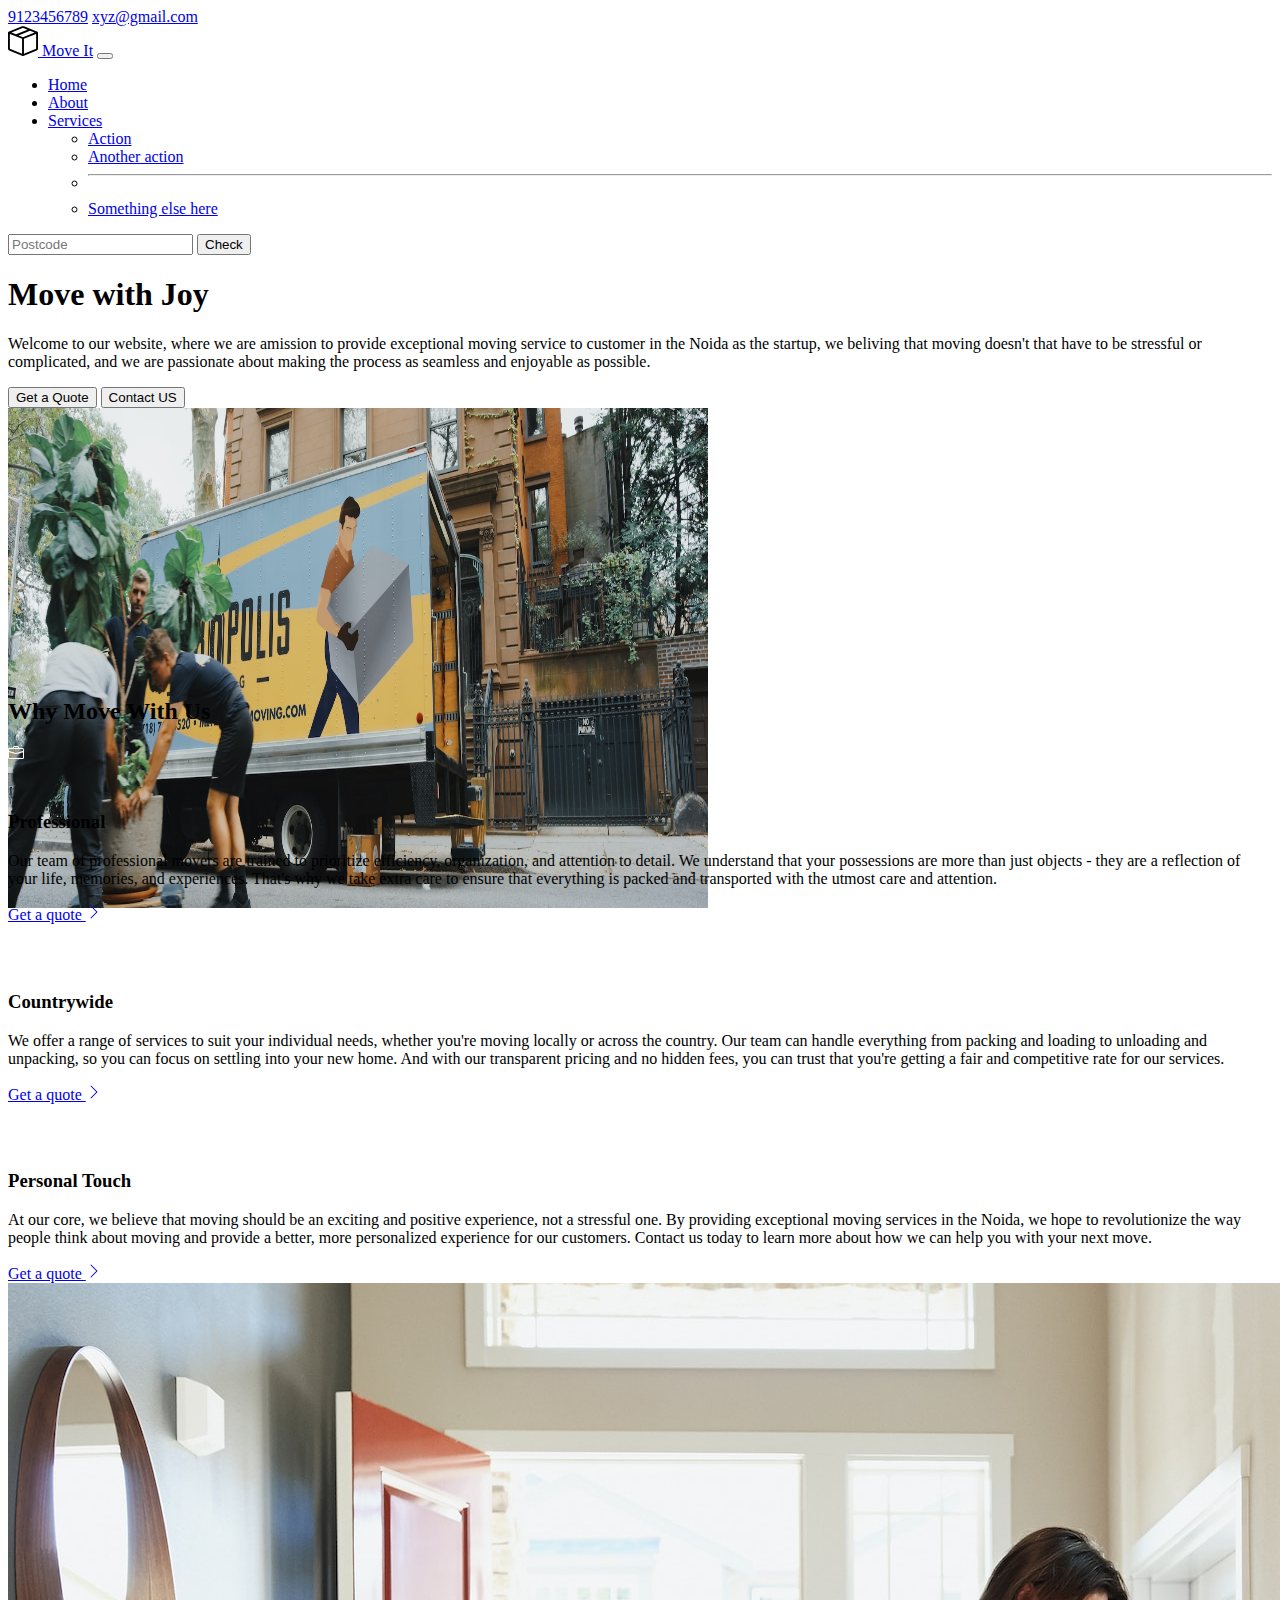
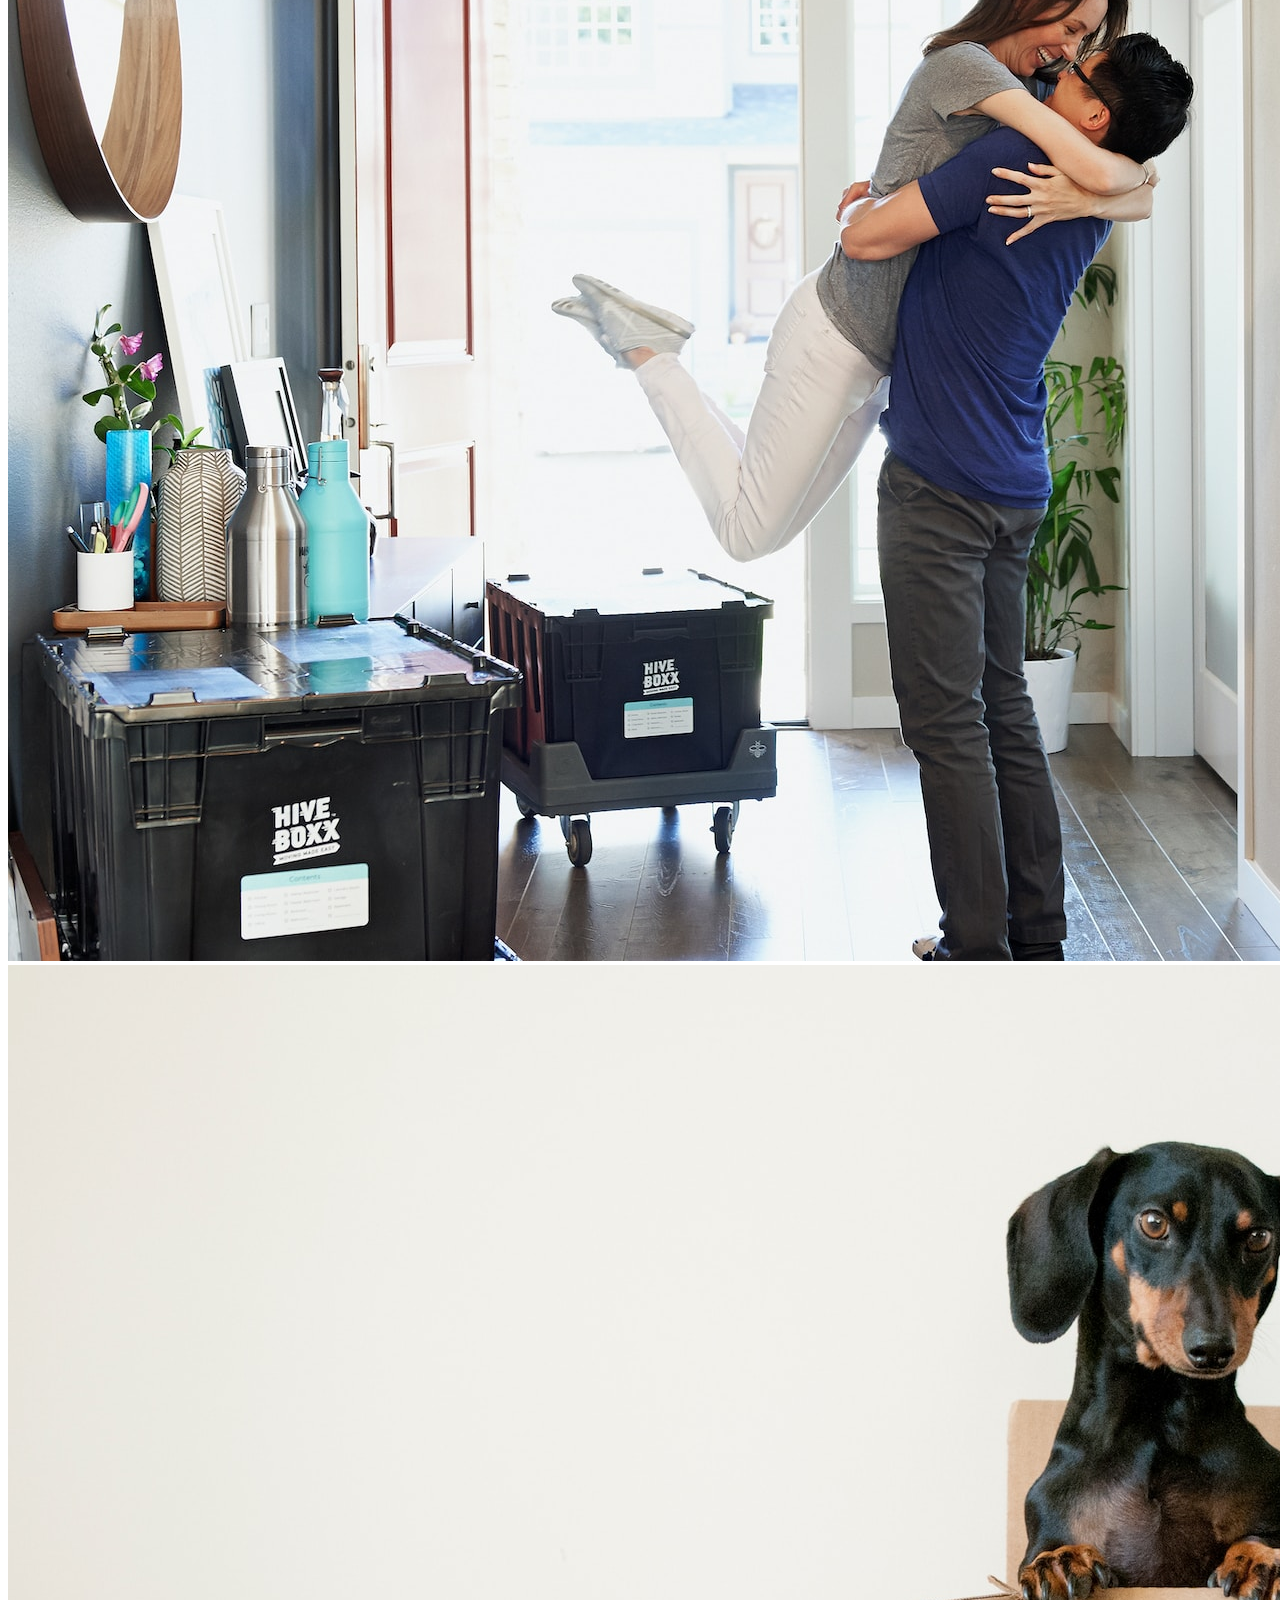
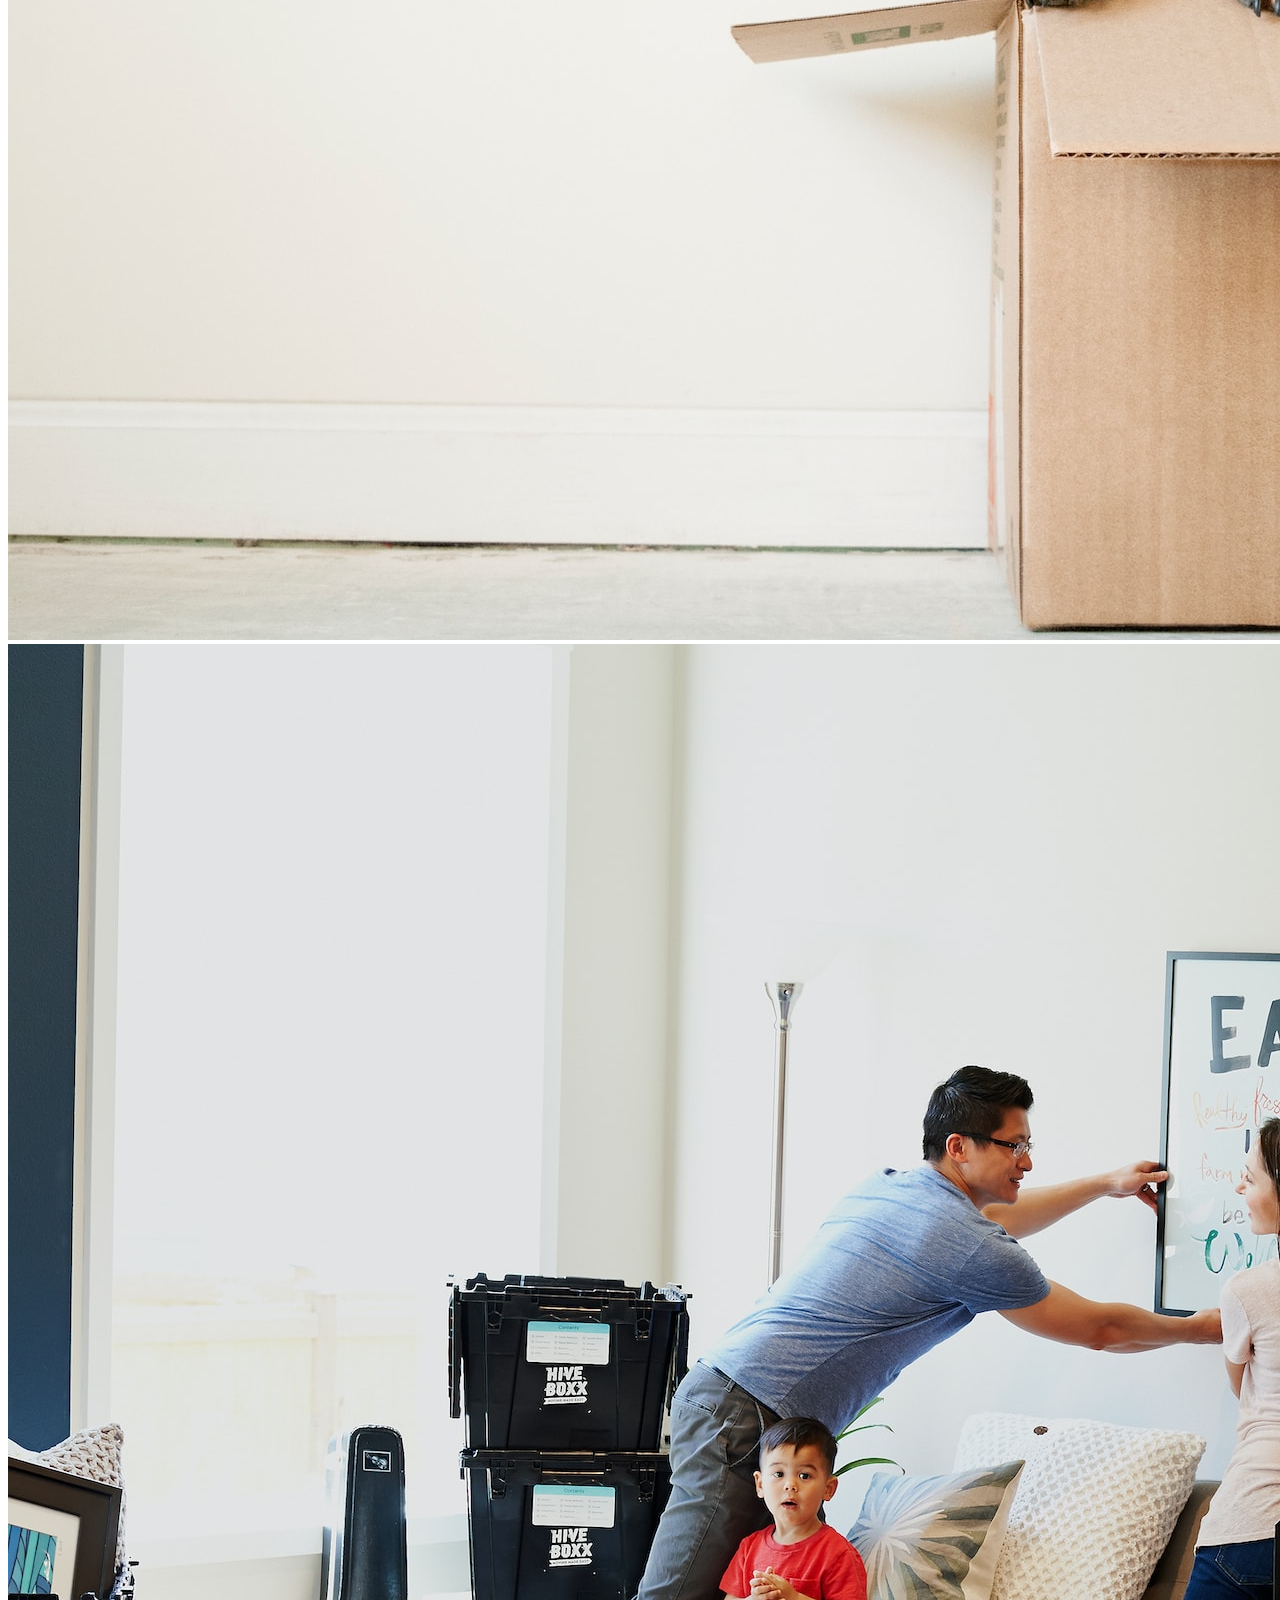
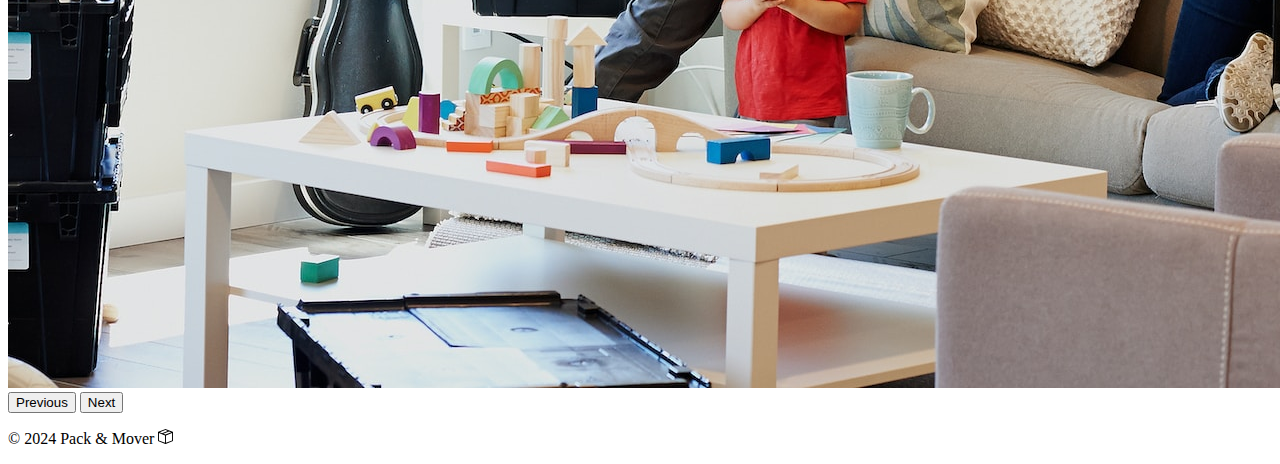
<file: index.html>
<!DOCTYPE html>
<html lang="en">

<head>
  <meta charset="UTF-8">
  <meta name="viewport" content="width=device-width, initial-scale=1.0">
  <title>Pack & Move Services</title>
  <link href="https://cdn.jsdelivr.net/npm/bootstrap@5.3.0-alpha2/dist/css/bootstrap.min.css" rel="stylesheet"
    integrity="sha384-aFq/bzH65dt+w6FI2ooMVUpc+21e0SRygnTpmBvdBgSdnuTN7QbdgL+OapgHtvPp" crossorigin="anonymous">
  <link rel="stylesheet" href="./style.css">
  <link rel="stylesheet" href="https://cdnjs.cloudflare.com/ajax/libs/font-awesome/6.6.0/css/all.min.css"
    integrity="sha512-Kc323vGBEqzTmouAECnVceyQqyqdsSiqLQISBL29aUW4U/M7pSPA/gEUZQqv1cwx4OnYxTxve5UMg5GT6L4JJg=="
    crossorigin="anonymous" referrerpolicy="no-referrer" />
</head>

<body>
  <div class="container">

    <!-- Header here      -->
    <nav class="navbar bg-body-tertiary">
      <div class="container-fluid">
        <a class="navbar-brand" href="#"><i class="fa-solid fa-phone"></i> 9123456789</a>
        <a class="navbar-brand" href="#"><i class="fa-solid fa-envelope"></i> xyz@gmail.com</a>
        <a class="navbar-brand" href="https://github.com/vishwajeet9449">
          <i class="fa-brands fa-github"></i>
          <i class="fa-brands fa-facebook"></i>
          <i class="fa-brands fa-square-instagram"></i>
          <i class="fa-brands fa-square-x-twitter"></i>
          <i class="fa-brands fa-linkedin"></i>
        </a>
      </div>
    </nav>

    <!-- Navbar  -->
    <nav class="navbar navbar-expand-lg bg-body-tertiary">
      <div class="container-fluid">
        <a class="navbar-brand" href="#"><img src="./box-seam.svg" alt="moveit brand icon" height="30"> Move It</a>
        <button class="navbar-toggler" type="button" data-bs-toggle="collapse" data-bs-target="#navbarSupportedContent"
          aria-controls="navbarSupportedContent" aria-expanded="false" aria-label="Toggle navigation">
          <span class="navbar-toggler-icon"></span>
        </button>
        <div class="collapse navbar-collapse" id="navbarSupportedContent">
          <ul class="navbar-nav me-auto mb-2 mb-lg-0">
            <li class="nav-item">
              <a class="nav-link active" aria-current="page" href="#">Home</a>
            </li>
            <li class="nav-item">
              <a class="nav-link" href="#">About</a>
            </li>
            <li class="nav-item dropdown">
              <a class="nav-link dropdown-toggle" href="#" role="button" data-bs-toggle="dropdown"
                aria-expanded="false">
                Services
              </a>
              <ul class="dropdown-menu">
                <li><a class="dropdown-item" href="#">Action</a></li>
                <li><a class="dropdown-item" href="#">Another action</a></li>
                <li>
                  <hr class="dropdown-divider">
                </li>
                <li><a class="dropdown-item" href="#">Something else here</a></li>
              </ul>
            </li>
          </ul>
          <form class="d-flex" role="search">
            <input class="form-control me-2" type="search" placeholder="Postcode" aria-label="Search">
            <button class="btn btn-outline-success" type="submit">Check</button>
          </form>
        </div>
      </div>
    </nav>

    <!-- Main Content  -->

    <div class="px-4 pt-5 my-5 text-center border-bottom">
      <h1 class="display-4 fw-bold text-body-emphasis">Move with Joy</h1>
      <div class="col-lg-6 mx-auto">
        <p class="lead mb-4">Welcome to our website, where we are amission to provide exceptional moving service to
          customer in the Noida as the startup, we beliving that moving doesn't that have to be stressful or
          complicated, and we are passionate about making the process as seamless and enjoyable as possible.
        </p>
        <div class="d-grid gap-2 d-sm-flex justify-content-sm-center mb-5">
          <button type="button" class="btn btn-primary btn-lg px-4 me-sm-3">Get a Quote</button>
          <a href="./Contact us.html" target="_blank"><button type="button"
              class="btn btn-outline-dark btn-lg px-4">Contact
              US</button></a>
        </div>
      </div>
      <div class="overflow-hidden" style="max-height: 30vh;">
        <div class="container px-5">
          <img src="./moving-van.jpg" class="img-fluid border rounded-3 shadow-lg mb-4" alt="Example image" width="700"
            height="500" loading="lazy">
        </div>
      </div>
    </div>

    <!-- Service Explain & reason -->

    <h2 class="pb-2 border-bottom">Why Move With Us</h2>
    <div class="row g-4 py-5 row-cols-1 row-cols-lg-3">
      <div class="feature col">
        <div
          class="feature-icon d-inline-flex align-items-center justify-content-center text-bg-primary bg-gradient fs-2 mb-3">
          <svg xmlns="http://www.w3.org/2000/svg" width="16" height="16" fill="white" class="bi bi-briefcase"
            viewBox="0 0 16 16">
            <path
              d="M6.5 1A1.5 1.5 0 0 0 5 2.5V3H1.5A1.5 1.5 0 0 0 0 4.5v8A1.5 1.5 0 0 0 1.5 14h13a1.5 1.5 0 0 0 1.5-1.5v-8A1.5 1.5 0 0 0 14.5 3H11v-.5A1.5 1.5 0 0 0 9.5 1h-3zm0 1h3a.5.5 0 0 1 .5.5V3H6v-.5a.5.5 0 0 1 .5-.5zm1.886 6.914L15 7.151V12.5a.5.5 0 0 1-.5.5h-13a.5.5 0 0 1-.5-.5V7.15l6.614 1.764a1.5 1.5 0 0 0 .772 0zM1.5 4h13a.5.5 0 0 1 .5.5v1.616L8.129 7.948a.5.5 0 0 1-.258 0L1 6.116V4.5a.5.5 0 0 1 .5-.5z" />
          </svg>
        </div>
        <h3 class="fs-2 text-body-emphasis">Professional</h3>
        <p>Our team of professional movers are trained to prioritize efficiency, organization, and attention to detail.
          We
          understand that your possessions are more than just objects - they are a reflection of your life, memories,
          and
          experiences. That's why we take extra care to ensure that everything is packed and transported with the utmost
          care and attention.
        </p>
        <a href="#" class="icon-link">
          Get a quote
          <svg xmlns="http://www.w3.org/2000/svg" width="16" height="16" fill="currentColor" class="bi bi-chevron-right"
            viewBox="0 0 16 16">
            <path fill-rule="evenodd"
              d="M4.646 1.646a.5.5 0 0 1 .708 0l6 6a.5.5 0 0 1 0 .708l-6 6a.5.5 0 0 1-.708-.708L10.293 8 4.646 2.354a.5.5 0 0 1 0-.708z" />
          </svg>
        </a>
      </div>
      <div class="feature col">
        <div
          class="feature-icon d-inline-flex align-items-center justify-content-center text-bg-primary bg-gradient fs-2 mb-3">
          <svg xmlns="http://www.w3.org/2000/svg" width="16" height="16" fill="white" class="bi bi-bus-front"
            viewBox="0 0 16 16">
            <path
              d="M5 11a1 1 0 1 1-2 0 1 1 0 0 1 2 0Zm8 0a1 1 0 1 1-2 0 1 1 0 0 1 2 0Zm-6-1a1 1 0 1 0 0 2h2a1 1 0 1 0 0-2H7Zm1-6c-1.876 0-3.426.109-4.552.226A.5.5 0 0 0 3 4.723v3.554a.5.5 0 0 0 .448.497C4.574 8.891 6.124 9 8 9c1.876 0 3.426-.109 4.552-.226A.5.5 0 0 0 13 8.277V4.723a.5.5 0 0 0-.448-.497A44.303 44.303 0 0 0 8 4Zm0-1c-1.837 0-3.353.107-4.448.22a.5.5 0 1 1-.104-.994A44.304 44.304 0 0 1 8 2c1.876 0 3.426.109 4.552.226a.5.5 0 1 1-.104.994A43.306 43.306 0 0 0 8 3Z" />
            <path
              d="M15 8a1 1 0 0 0 1-1V5a1 1 0 0 0-1-1V2.64c0-1.188-.845-2.232-2.064-2.372A43.61 43.61 0 0 0 8 0C5.9 0 4.208.136 3.064.268 1.845.408 1 1.452 1 2.64V4a1 1 0 0 0-1 1v2a1 1 0 0 0 1 1v3.5c0 .818.393 1.544 1 2v2a.5.5 0 0 0 .5.5h2a.5.5 0 0 0 .5-.5V14h6v1.5a.5.5 0 0 0 .5.5h2a.5.5 0 0 0 .5-.5v-2c.607-.456 1-1.182 1-2V8ZM8 1c2.056 0 3.71.134 4.822.261.676.078 1.178.66 1.178 1.379v8.86a1.5 1.5 0 0 1-1.5 1.5h-9A1.5 1.5 0 0 1 2 11.5V2.64c0-.72.502-1.301 1.178-1.379A42.611 42.611 0 0 1 8 1Z" />
          </svg>
        </div>
        <h3 class="fs-2 text-body-emphasis">Countrywide</h3>
        <p>We offer a range of services to suit your individual needs, whether you're moving locally or across the
          country. Our team can handle everything from packing and loading to unloading and unpacking, so you can focus
          on
          settling into your new home. And with our transparent pricing and no hidden fees, you can trust that you're
          getting a fair and competitive rate for our services.
        </p>
        <a href="#" class="icon-link">
          Get a quote
          <svg xmlns="http://www.w3.org/2000/svg" width="16" height="16" fill="currentColor" class="bi bi-chevron-right"
            viewBox="0 0 16 16">
            <path fill-rule="evenodd"
              d="M4.646 1.646a.5.5 0 0 1 .708 0l6 6a.5.5 0 0 1 0 .708l-6 6a.5.5 0 0 1-.708-.708L10.293 8 4.646 2.354a.5.5 0 0 1 0-.708z" />
          </svg>
        </a>
      </div>
      <div class="feature col">
        <div
          class="feature-icon d-inline-flex align-items-center justify-content-center text-bg-primary bg-gradient fs-2 mb-3">
          <svg xmlns="http://www.w3.org/2000/svg" width="16" height="16" fill="white" class="bi bi-chat-square-heart"
            viewBox="0 0 16 16">
            <path
              d="M14 1a1 1 0 0 1 1 1v8a1 1 0 0 1-1 1h-2.5a2 2 0 0 0-1.6.8L8 14.333 6.1 11.8a2 2 0 0 0-1.6-.8H2a1 1 0 0 1-1-1V2a1 1 0 0 1 1-1h12ZM2 0a2 2 0 0 0-2 2v8a2 2 0 0 0 2 2h2.5a1 1 0 0 1 .8.4l1.9 2.533a1 1 0 0 0 1.6 0l1.9-2.533a1 1 0 0 1 .8-.4H14a2 2 0 0 0 2-2V2a2 2 0 0 0-2-2H2Z" />
            <path d="M8 3.993c1.664-1.711 5.825 1.283 0 5.132-5.825-3.85-1.664-6.843 0-5.132Z" />
          </svg>
        </div>
        <h3 class="fs-2 text-body-emphasis">Personal Touch</h3>
        <p>At our core, we believe that moving should be an exciting and positive experience, not a stressful one. By
          providing exceptional moving services in the Noida, we hope to revolutionize the way people think about moving
          and provide a better, more personalized experience for our customers. Contact us today to learn more about how
          we can help you with your next move.
        </p>
        <a href="#" class="icon-link">
          Get a quote
          <svg xmlns="http://www.w3.org/2000/svg" width="16" height="16" fill="currentColor" class="bi bi-chevron-right"
            viewBox="0 0 16 16">
            <path fill-rule="evenodd"
              d="M4.646 1.646a.5.5 0 0 1 .708 0l6 6a.5.5 0 0 1 0 .708l-6 6a.5.5 0 0 1-.708-.708L10.293 8 4.646 2.354a.5.5 0 0 1 0-.708z" />
          </svg>
        </a>
      </div>
    </div>

    <!-- Image with carousel effect -->

    <div id="carouselExampleAutoplaying" class="carousel slide" data-bs-ride="true">
      <div class="carousel-inner">
        <div class="carousel-item active">
          <img src="./couple.jpg" class="d-block w-100" alt="image">
        </div>
        <div class="carousel-item">
          <img src="./dog.jpg" class="d-block w-100" alt="image">
        </div>
        <div class="carousel-item">
          <img src="./family.jpg" class="d-block w-100" alt="image">
        </div>
      </div>
      <button class="carousel-control-prev" type="button" data-bs-target="#carouselExampleAutoplaying"
        data-bs-slide="prev">
        <span class="carousel-control-prev-icon" aria-hidden="true"></span>
        <span class="visually-hidden">Previous</span>
      </button>
      <button class="carousel-control-next" type="button" data-bs-target="#carouselExampleAutoplaying"
        data-bs-slide="next">
        <span class="carousel-control-next-icon" aria-hidden="true"></span>
        <span class="visually-hidden">Next</span>
      </button>
    </div>

    <!-- footer here  -->
    <footer class="py-3 my-4">
      <p class="text-center text-body-dark">© 2024 Pack & Mover <img src="./box-seam.svg" alt="moveit brand icon"
          height="15"> </p>
    </footer>


    <!-- Container Ends here -->
  </div>

  <script src="https://cdn.jsdelivr.net/npm/bootstrap@5.3.3/dist/js/bootstrap.bundle.min.js"
    integrity="sha384-YvpcrYf0tY3lHB60NNkmXc5s9fDVZLESaAA55NDzOxhy9GkcIdslK1eN7N6jIeHz"
    crossorigin="anonymous"></script>
</body>

</html>
</file>
<file: style.css>
.feature-icon {
    width: 3rem;
    height: 3rem;
    border-radius: .75rem;
}
</file>
